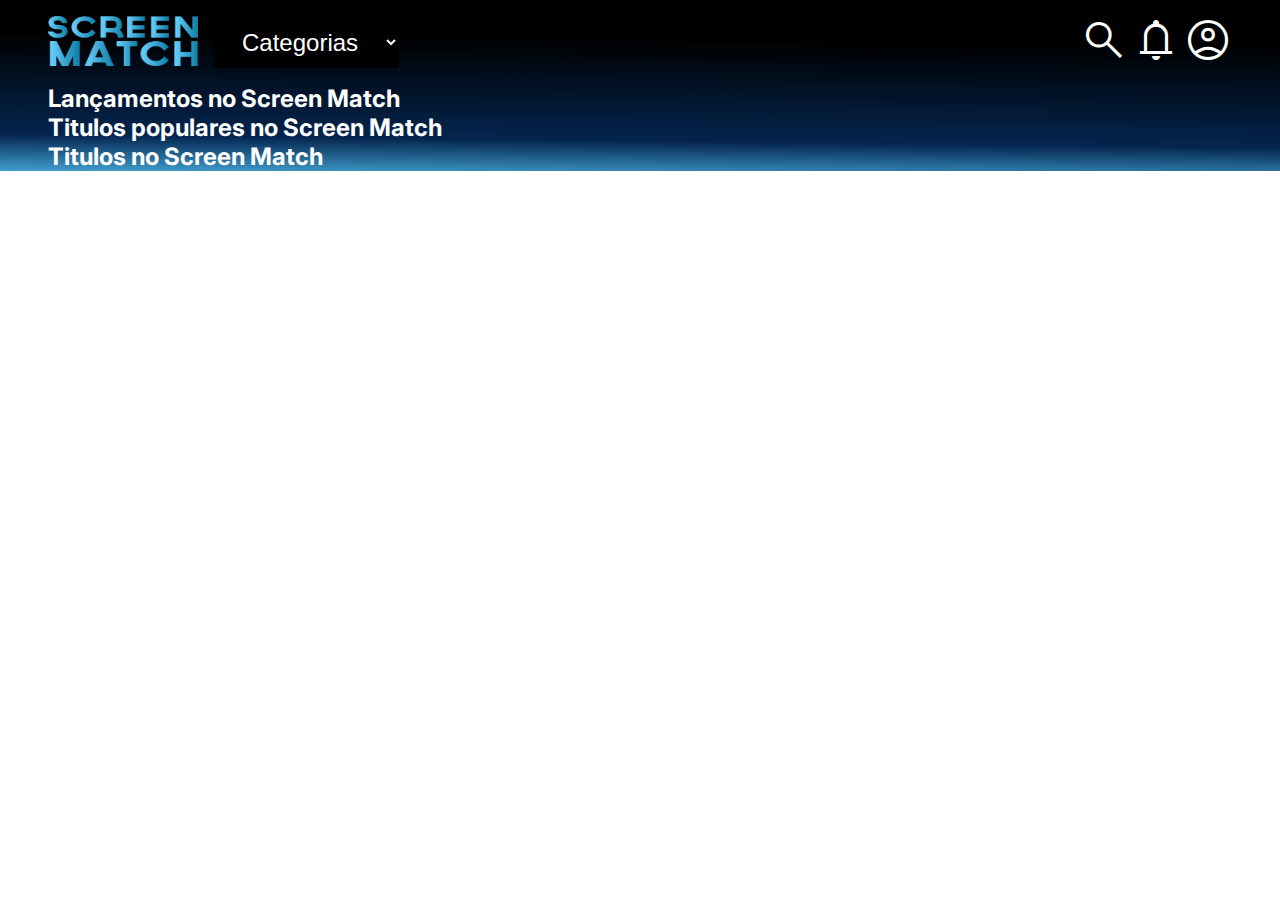
<file: frontend/index.html>
<!DOCTYPE html>
<html lang="pt-br">
    <head>
        <meta charset="UTF-8" />
        <meta name="viewport" content="width=device-width, initial-scale=1.0" />
        <link
            rel="stylesheet"
            href="https://fonts.googleapis.com/css2?family=Material+Symbols+Outlined:opsz,wght,FILL,GRAD@48,400,0,0"
        />
        <link rel="preconnect" href="https://fonts.googleapis.com" />
        <link rel="preconnect" href="https://fonts.gstatic.com" crossorigin />
        <link
            href="https://fonts.googleapis.com/css2?family=Inter:wght@400;700&display=swap"
            rel="stylesheet"
        />
        <link rel="shortcut icon" href="img/logo.png" type="image/x-icon" />
        <link rel="stylesheet" href="styles.css" />
        <link rel="stylesheet" href="css/home.css" />
        <title>Screen Match</title>
    </head>

    <body>
        <header class="cabecalho">
            <div class="cabecalho__logo">
                <img src="./img/logo.png" alt="Logo ScreenMatch" />
                <h1>Screen Match</h1>
                <select data-categorias>
                    <option value="todos">Categorias</option>
                    <option value="ação">Ação</option>
                    <option value="animação">Animação</option>
                    <option value="comédia">Comédia</option>
                    <option value="crime">Crime</option>
                    <option value="drama">Drama</option>
                    <option value="romance">Romance</option>
                </select>
            </div>

            <div class="cabecalho__opcoes">
                <span class="material-symbols-outlined"> search </span>

                <span class="material-symbols-outlined"> notifications </span>

                <span class="material-symbols-outlined"> account_circle </span>
            </div>
        </header>

        <main>
            <section data-name="lancamentos" class="section">
                <h2>Lançamentos no Screen Match</h2>
            </section>

            <section data-name="top5" class="section">
                <h2>Titulos populares no Screen Match</h2>
            </section>

            <section data-name="series" class="section">
                <h2>Titulos no Screen Match</h2>
            </section>

            <section data-name="categoria" class="hidden pesquisa">
                <h2>Titulos no Screen Match</h2>
            </section>
        </main>
        <script src="./scripts/index.js" type="module"></script>
    </body>
</html>
</file>
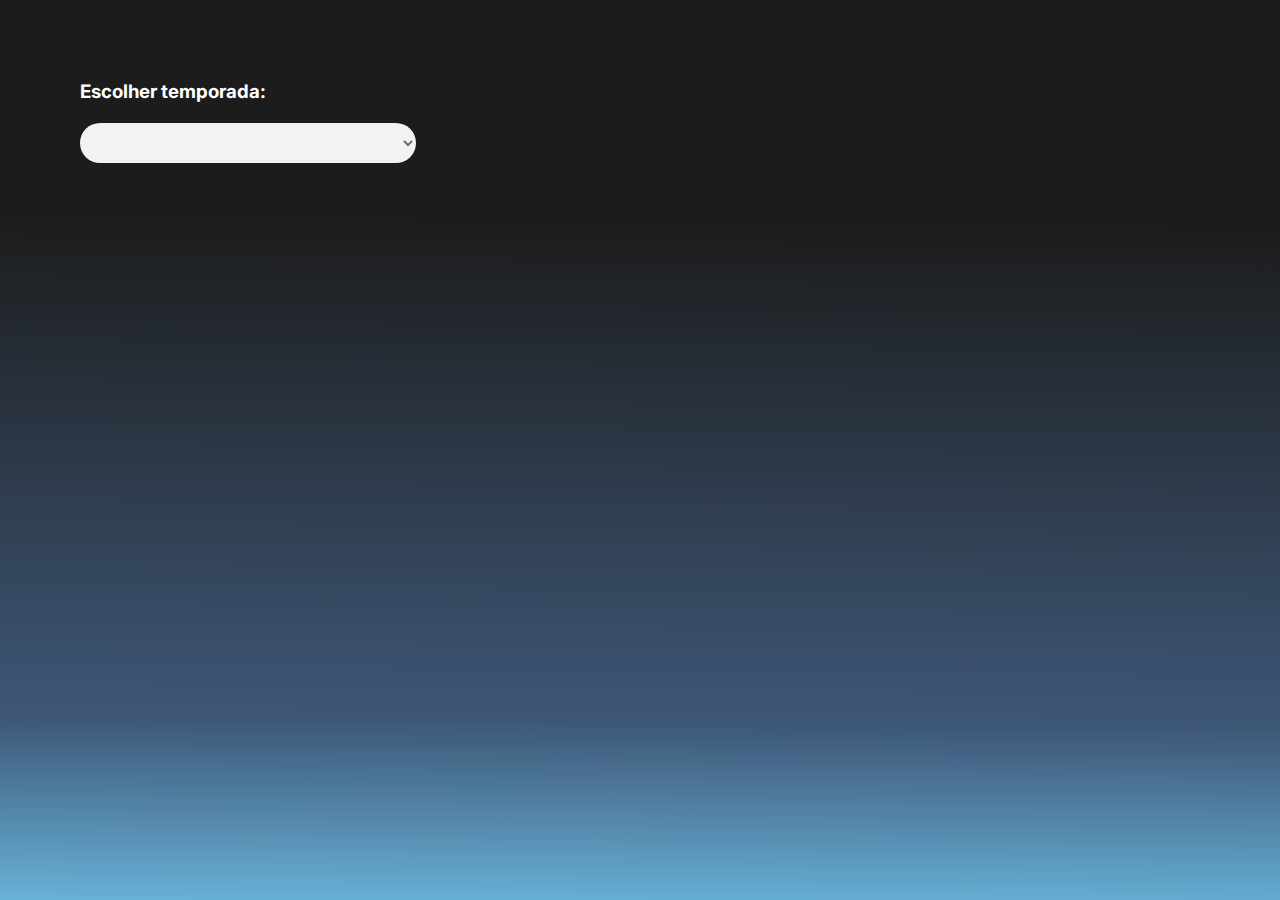
<file: frontend/detalhes.html>
<!DOCTYPE html>
<html lang="pt-br">
    <head>
        <meta charset="UTF-8" />
        <meta name="viewport" content="width=device-width, initial-scale=1.0" />
        <link
            rel="stylesheet"
            href="https://fonts.googleapis.com/css2?family=Material+Symbols+Outlined:opsz,wght,FILL,GRAD@48,400,0,0"
        />
        <link rel="preconnect" href="https://fonts.googleapis.com" />
        <link rel="preconnect" href="https://fonts.gstatic.com" crossorigin />
        <link
            href="https://fonts.googleapis.com/css2?family=Inter:wght@400;700&display=swap"
            rel="stylesheet"
        />
        <link rel="stylesheet" href="styles.css" />
        <link rel="stylesheet" href="css/detalhes.css" />

        <title>Screenmatch</title>
    </head>

    <body>
        <main class="ficha">
            <div class="ficha-descricao" id="ficha-descricao">
                <!-- As informações serão inseridas aqui -->
            </div>

            <div class="ficha-temporada">
                <h3>Escolher temporada:</h3>
                <br />
                <select id="temporadas-select" class="dropdown-select">
                    <!-- As opções serão adicionadas aqui -->
                </select>
            </div>
            <br />
            <div class="episodios" id="temporadas-episodios">
                <!-- As informações serão inseridas aqui -->
            </div>
        </main>

        <script src="./scripts/series.js" type="module"></script>
    </body>
</html>
</file>
<file: frontend/styles.css>
* {
    margin: 0;
    padding: 0;
    box-sizing: border-box;
}

body {
    font-family: "Inter", sans-serif;
    color: white;
}

.dropdown-select {
    width: 30%;
    margin: 0;
    padding: 6px 8px 6px 10px;
    height: 40px;
    line-height: 20px;
    font-size: 16px;
    color: #62717a;
    text-shadow: 0 1px white;
    background: #f2f2f2;
}
</file>
<file: frontend/css/home.css>
body {
    background: linear-gradient(
        180.61deg,
        #000000 25.16%,
        #04254f 80%,
        #409ecd 100%
    );
    background-repeat: no-repeat;
    background-size: cover;
}

h1 {
    display: none;
}

.hidden {
    display: none;
}

select,
option {
    background-color: black;
    color: white;
    font-size: 24px;
    padding: 0 1em;
}

select {
    border: none;
    outline: none;
}

h2 {
    color: white;
}

main {
    padding: 0 3em;
}

.cabecalho {
    display: flex;
    justify-content: space-between;
    padding: 1em 3em;
}

.cabecalho__logo {
    display: flex;
    gap: 1em;
}

.cabecalho__logo img {
    width: 150px;
    height: 50px;
}

.material-symbols-outlined {
    color: white;
    font-size: 48px;
}

.lista {
    list-style-type: none;
    margin: 1em 0;
    display: grid;
    grid-template-columns: repeat(auto-fit, minmax(300px, 1fr));

    gap: 1em;
}

.lista li img {
    width: 300px;
    height: 444px;
}

.pesquisa {
    min-height: 100vh;
}

@media screen and (max-width: 1600px) {
    .lista {
        overflow: hidden;
        overflow-x: scroll;
    }
}
</file>
<file: frontend/css/detalhes.css>
body {
    background-size: cover;
    background-image: linear-gradient(
        180.61deg,
        #000000e3 25.16%,
        #04254fc4 80%,
        #409ecdcb 100%
    );
    padding: 5em;
    height: 100%;
    min-height: 100vh;
    /* Defina a altura como 100vh para ocupar toda a tela */
}

.ficha img {
    margin: 0 3em 2em 0;
}

.ficha-descricao {
    display: flex;
}

.ficha-descricao div {
    display: flex;
    flex-direction: column;
    gap: 3em;
}

.episodios-lista {
    height: 25vh;
    display: flex;
    flex-direction: column;
    gap: 1em;
    flex-wrap: wrap;
    list-style-type: none;
}

h2 {
    font-size: 48px;
}

p {
    font-size: 22px;
}

select,
option {
    font-size: 24px;
    padding: 0 1em;
    margin-bottom: 1em;
}

select {
    border-radius: 24px;
    border: none;
    outline: none;
    width: 10%;
}

@media screen and (max-width: 900px) {
    .ficha-descricao,
    .episodios-lista {
        display: block;
    }
}
</file>
